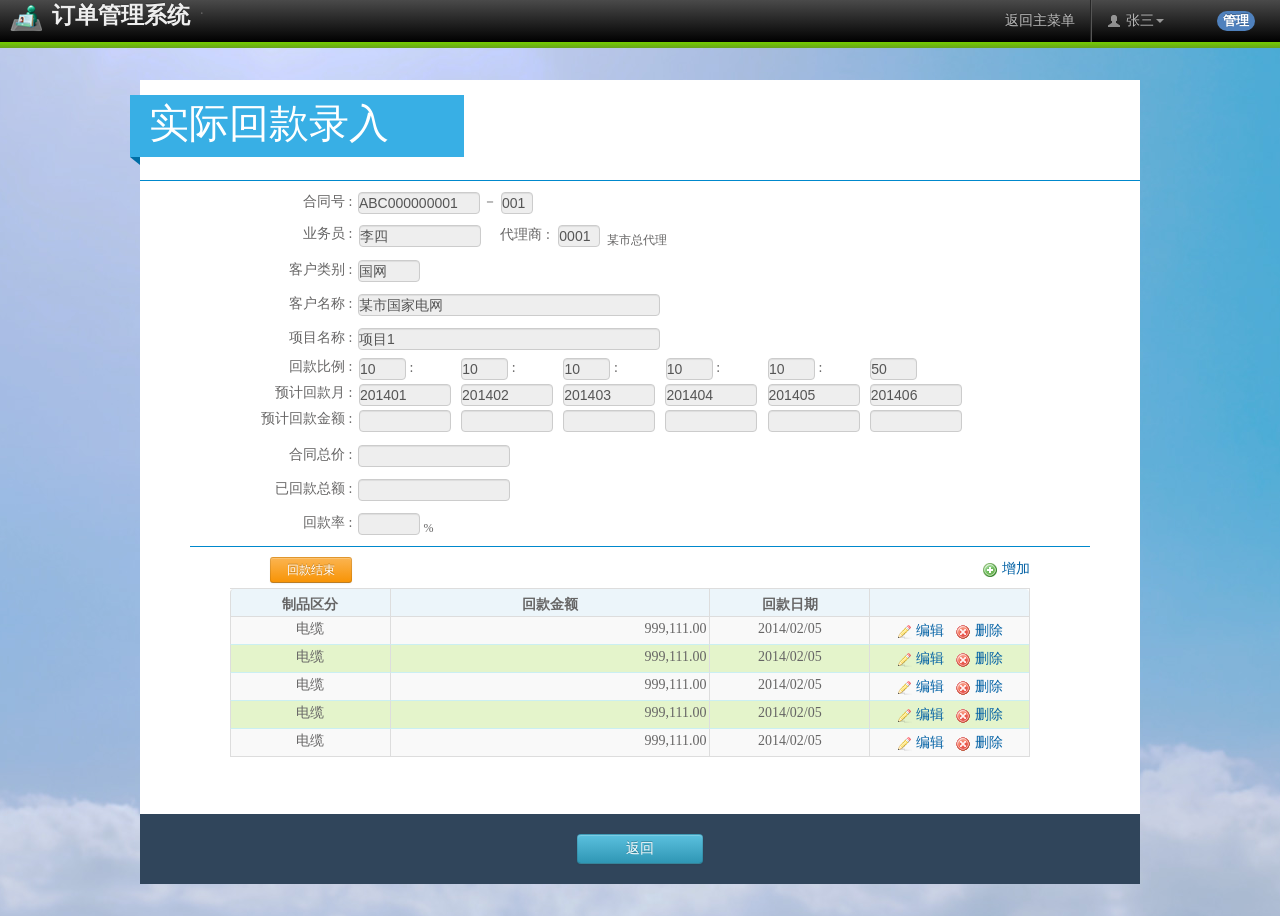
<file: OMS/WebRoot/pages/component/payment/paymentInsert.html>
<!DOCTYPE html>
<!--[if lt IE 7]><html class="ie6 ie"><![endif]-->
<!--[if IE 7]><html class="ie7 ie"><![endif]-->
<!--[if IE 8]><html class="ie8 ie"><![endif]-->
<!--[if gt IE 8]><!-->
<html lang="ja" class="">
<!--<![endif]-->
<head>
<meta charset="UTF-8">
<!--script frontend-->
<script type="text/javascript"
	src="../../../js/lib/jquery/jquery.min.js"></script>
<script type="text/javascript"
	src="../../../js/lib/jquery_plugin/bs/js/bootstrap.min.js"></script>
<script type="text/javascript"
	src="../../../js/lib/jquery_plugin/placeholder/jquery.placeholder.js"></script>
<script src="../../../js/common/datepicker.js"></script>
<script type="text/javascript"
	src="../../../js/lib/jquery_plugin/ui/jquery-ui.js"></script>
<script type="text/javascript" src="../../../js/common/popup.js"></script>
<script type="text/javascript"
	src="../../../js/lib/jquery_alert/jquery.alerts.js"></script>
<link id="icon" href="../../../images/s.ico" rel="icon">
<!--script 〓system-->

<!--styles common-->
<link href="../../../js/lib/jquery_plugin/bs/css/bootstrap.min.css"
	rel="stylesheet" type="text/css">
<link
	href="../../../js/lib/jquery_plugin/bs/css/bootstrap-responsive.css"
	rel="stylesheet" type="text/css">
<link href="../../../css/common/bootstrap_setup.css" rel="stylesheet"
	type="text/css">
<link href="../../../js/lib/jquery_plugin/ui/jquery-ui.css"
	rel="stylesheet" type="text/css">
<link href="../../../css/common/common.css" rel="stylesheet"
	type="text/css">
<link href="../../../css/common/popup.css" rel="stylesheet"
	type="text/css">
<link href="../../../css/common/datepicker.css" rel="stylesheet">
<link href="../../../js/lib/jquery_alert/jquery.alerts.css"
	rel="stylesheet" type="text/css">
<script type="text/javascript">
	var submitS = '确定';
	var cancelC = '取消';
	var key = 0;
	$(document).ready(function() {

		$("#test01").DatePicker();

		$("#test01").val('');
		$("#test02").val('');
		$(document).on('click', '#money td', function(e) {
			if (key == 0) {
				$('.row-select').removeClass('row-select');
			}
			$(this).parent().addClass('row-select');

		});
		$(window).keydown(function(e) {
			if (e.ctrlKey) {
				key = 1;
			}
		});
		$(window).keyup(function() {
			key = 0;
		});
	});

	function deleteContract(el) {
		jConfirm('确认删除吗？', '确认对话框', function(r) {
			if (r == true) {
				$(el).parent().parent().remove();
			}
		});
	}

	function add() {
		console.log(key);
		var array = [
				'<tr ondblclick="updateContract()">',
				'<td style="width:20%;text-align:center;">附件</td>',
				'<td class="right_align" style="width:40%;">999,111.00</td>',
				'<td style="width:20%;text-align:center;">2014/02/09</td>',
				'<td style="width:20%;text-align:center;" class="center_td"><a class="icon icon-edit" id="update_btn_row" onclick="updateContract()">编辑</a>&nbsp;&nbsp;<a class="icon icon-remove" onclick="deleteContract(this);">删除</a></td>',
				'</tr>' ];
		var tr = $(array.join());
		tr.appendTo($('#money tbody'));

	}
	function addContract() {
		var param = {
			width : 400,
			height : 250,
			title : "增加",
			modal : true,
			buttons : [ {
				text : '增加',
				click : function() {
					add();
					$(this).dialog('close');
				},
				'class' : 'btn btn-primary btn-middle'
			}, {
				text : '取消',
				click : function() {
					$(this).dialog('close');
				},
				'class' : 'btn btn-inverse btn-middle btn-aft-middle'
			} ]
		};
		clearInput();
		openPop('product_dialog', param);
	}
	function updateContract() {
		var param = {
			width : 400,
			height : 250,
			title : "编辑",
			modal : true,
			buttons : [ {
				text : '确定',
				click : function() {
					$(this).dialog('close');
				},
				'class' : 'btn btn-primary btn-middle'
			}, {
				text : '取消',
				click : function() {
					$(this).dialog('close');
				},
				'class' : 'btn btn-inverse btn-middle btn-aft-middle'
			} ]
		};
		editInput();
		openPop('product_dialog', param);
	}
	function clearInput() {
		$('#input02').val('');
		$("#test01").val('');
	}

	function editInput() {
		$('#input02').val('999,111.00');
		$("#test01").val('2013/01/01');
	}

	function paymentsOver() {
		jConfirm('回款结束后，回款日期回款金额不能再进行编辑，是否继续本次操作?', '确认对话框', function(r) {
			if (r == true) {
				$('#addProduct').removeAttr("onclick");
				$('#money tbody tr').removeAttr("ondblclick");
				$('.icon-remove').removeAttr("onclick");
				$('.icon-edit').removeAttr("onclick");
				$('#clear_input').remove();
				var html = "<font color='red'>该订单已经回款结束</font>";
				$('#addProductDiv').prepend(html);

				$('#addProduct').hide();
				$("#moneyTitle tr th:eq(3)").remove();
				$(".center_td").remove();
			}
		});
	}
</script>
</head>
<body>
	<!--▼▼▼header▼▼▼-->
	<header>
		<div class="navbar navbar-inverse">
			<div class="navbar-inner">
				<div class="container">
					<button data-target=".nav-collapse" data-toggle="collapse"
						class="btn btn-navbar" type="button">
						<span class="icon-bar"></span> <span class="icon-bar"></span> <span
							class="icon-bar"></span>
					</button>
					<!--logo-->
					<ul class="nav nav-pills logo">
						<li><a class="logo" href="../../menu/mainMenuG.html"
							style="padding: 0px;"> <img alt=""
								src="../../../images/logo.png"><span
								style="padding-left: 10px; padding-top: 10px; padding-bottom: 5px; color: #EEEEEE; font-size: 23px; font-weight: bold; vertical-align: middle;">订单管理系统</span>
						</a></li>
					</ul>
					<!--navi-->
					<div class="nav-collapse collapse">
						<ul class="nav pull-right user">
							<li class="dropdown"><a data-toggle="dropdown"
								class="dropdown-toggle" href="#"> <i
									class="icon-user icon-white unit"></i>张三<b class="caret"></b>
							</a>
								<ul class="dropdown-menu" style="z-index: 1000000;">
									<li><a href="../../common/resetPassword.html">修改密码</a></li>
									<li class="divider"></li>
									<li><a href="../../login.html">退出系统</a></li>
								</ul></li>
							<li class="" style="border-left-width: 0px;"><a class=""
								style="border-left-width: 0px;" data-toggle="dropdown" href="#">
									<span class="label label-info"
									style="background: #4f81bd; padding: 3px 4px; width: 30px; height: 14px; text-align: center; border-radius: 10px; font-size: 13px;">管理</span>
							</a></li>
						</ul>
						<ul class="nav pull-right navi">
							<li class=""><a href="../../menu/mainMenuG.html">返回主菜单</a></li>
						</ul>
					</div>
				</div>
			</div>
		</div>
	</header>
	<!--▼▼▼search▼▼▼-->
	<div class="container-fluid search disabled">
		<div class="row-fluid"></div>
	</div>
	<!--▼▼▼contents(field type)▼▼▼-->
	<div class="main">
		<div class="banner">
			<span>实际回款录入</span>
		</div>
		<div class="content">
			<div class="edit-content"
				style="border-top: 1px solid #0088CC; padding-top: 10px;">
				<div style="width: 80%; margin: 0 auto;">
					<table class="edit-table" style="width: 800px;">
						<tr>
							<td class="right_align">合同号&nbsp;:&nbsp;</td>
							<td>
								<div style="margin-bottom: 8px;">
									<input class="input-xlarge" disabled type="text"
										style="margin-bottom: 0px; width: 120px; ime-mode: disabled"
										value="ABC000000001">
									－
									<input class="input-xlarge" type="text" disabled
										style="margin-bottom: 0px; width: 30px;; ime-mode: disabled"
										value="001">
								</div>
							</td>
							<td colspan="2"></td>
						</tr>
						<tr>
							<td class="right_align">业务员&nbsp;:&nbsp;</td>
							<td colspan="3">
								<table>
									<tr>
										<td><input type="text" disabled
											style="margin-bottom: 5px; width: 120px;" id="user_name"
											value="李四"></input></td>
										<td>&nbsp;&nbsp;&nbsp;&nbsp; <span>代理商&nbsp;:&nbsp;</span>
										</td>
										<td>
											<div style="display: inline; margin-left: 3px; width: 100px;">
												<input type="text" disabled style="width: 40px;"
													id="agency_id" value="0001"></input> <label
													style="display: inline; margin-left: 3px;" id="agency_name">某市总代理</label>
											</div>
										</td>
									</tr>
								</table>
						</tr>
						<tr>
							<td class="right_align">客户类别&nbsp;:&nbsp;</td>
							<td colspan="3"><input value="国网" type="text" disabled
								style="width: 60px;"></input></td>
						</tr>
						<tr>
							<td class="right_align">客户名称&nbsp;:&nbsp;</td>
							<td colspan="3">
								<div style="display: inline;">
									<input type="text" disabled style="width: 300px;"
										id="customer_name" value="某市国家电网"></input>
								</div>
							</td>
						</tr>
						<tr>
							<td class="right_align">项目名称&nbsp;:&nbsp;</td>
							<td colspan="3"><input id="input01" disabled class=""
								type="text" style="margin-bottom: 5px; width: 300px;"
								value="项目1"></td>
						</tr>
						<tr>
							<td class="right_align">回款比例&nbsp;:&nbsp;</td>
							<td colspan="3">
								<table style="width: 90%">
									<tr>
										<td><input id="input01" class="" value="10" type="text"
											style="margin-bottom: 0; width: 45px;" disabled> :</td>
										<td><input id="input01" class="" value="10" type="text"
											style="margin-bottom: 0; width: 45px;" disabled> :</td>
										<td><input id="input01" class="" value="10" type="text"
											style="margin-bottom: 0; width: 45px;" disabled> :</td>
										<td><input id="input01" class="" value="10" type="text"
											style="margin-bottom: 0; width: 45px;" disabled> :</td>
										<td><input id="input01" class="" value="10" type="text"
											style="margin-bottom: 0; width: 45px;" disabled> :</td>
										<td><input id="input01" class="" value="50" type="text"
											style="margin-bottom: 0; width: 45px;" disabled>
											&nbsp;</td>
									</tr>
								</table>
							</td>
						</tr>
						<tr>
							<td class="right_align">预计回款月&nbsp;:&nbsp;</td>
							<td colspan="3">
								<table style="width: 90%">
									<tr>
										<td><input id="input01" class="" value="201401"
											type="text" style="margin-bottom: 0; width: 90px;" disabled>
										</td>
										<td><input id="input01" class="" value="201402"
											type="text" style="margin-bottom: 0; width: 90px;" disabled>
										</td>
										<td><input id="input01" class="" value="201403"
											type="text" style="margin-bottom: 0; width: 90px;" disabled>
										</td>
										<td><input id="input01" class="" value="201404"
											type="text" style="margin-bottom: 0; width: 90px;" disabled>
										</td>
										<td><input id="input01" class="" value="201405"
											type="text" style="margin-bottom: 0; width: 90px;" disabled>
										</td>
										<td><input id="input01" class="" value="201406"
											type="text" style="margin-bottom: 0; width: 90px;" disabled>
										</td>
									</tr>
								</table>
							</td>
						</tr>
						<tr>
							<td class="right_align">预计回款金额&nbsp;:&nbsp;</td>
							<td colspan="3">
								<table style="width: 90%">
									<tr>
										<td><input id="input01" class="" type="text"
											style="width: 90px;" disabled></td>
										<td><input id="input01" class="" type="text"
											style="width: 90px;" disabled></td>
										<td><input id="input01" class="" type="text"
											style="width: 90px;" disabled></td>
										<td><input id="input01" class="" type="text"
											style="width: 90px;" disabled></td>
										<td><input id="input01" class="" type="text"
											style="width: 90px;" disabled></td>
										<td><input id="input01" class="" type="text"
											style="width: 90px;" disabled></td>
									</tr>
								</table>
							</td>
						</tr>
						<tr>
							<td class="right_align">合同总价&nbsp;:&nbsp;</td>
							<td><input id="" class="" type="text" style="width: 150px;"
								disabled></td>
						</tr>
						<tr>
							<td class="right_align">已回款总额&nbsp;:&nbsp;</td>
							<td><input id="" class="" type="text" style="width: 150px;"
								disabled></td>
						</tr>
						<tr>
							<td class="right_align">回款率&nbsp;:&nbsp;</td>
							<td><input type="text"
								style="margin-bottom: 10px; width: 60px; text-align: right; ime-mode: disabled"
								disabled>&nbsp;<label style="display: inline;"">%</label></td>
						</tr>
					</table>
				</div>
			</div>

			<div
				style="width: 900px; padding-top: 10px; margin: 0 auto; border-top: 1px solid #0088CC;">
				<div style="width: 820px; margin: 0 auto;">
					<div id="addProductDiv">
						<!-- <div style="float:left;margin-left:50px">回款结束<input id="over" type="checkbox" style="margin-left:10px"></div> -->
						<a id="clear_input" class="btn btn-warning btn-small"
							style="margin-left: 40px; margin-bottom: 5px"
							title="回款结束后，回款日期回款金额不能再进行编辑" onclick="paymentsOver()">回款结束</a>
						<div style="float: right;">
							<a id="addProduct" class="icon icon-add" title=""
								style="margin-right: 20px" onclick="addContract()">增加</a>
						</div>
						<div style="clear: both;"></div>
					</div>
					<table class="table table-striped table-bordered  table-title"
						style="margin-bottom: 0px; width: 800px;" id="moneyTitle">
						<thead>
							<tr>
								<th style="width: 20%; text-align: center;">制品区分</th>
								<th style="width: 40%;">回款金额</th>
								<th style="width: 20%; height: 21px;">回款日期</th>
								<th style="width: 20%; text-align: center;">
							</tr>
						</thead>
					</table>
					<div
						style="width: 820px; height: 165px; overflow-y: auto; margin: 0 auto;">
						<table id="money"
							class="table table-striped table-bordered table-body"
							style="background-color: #E4F4CB; width: 800px;">
							<tbody>
								<tr ondblclick="updateContract()">
									<td style="width: 20%; text-align: center;">电缆</td>
									<td class="right_align" style="width: 40%;">999,111.00</td>
									<td style="width: 20%; text-align: center;">2014/02/05</td>
									<td style="width: 20%; text-align: center;" class="center_td">
										<a class="icon icon-edit" id="update_btn_row"
										onclick="updateContract()">编辑</a>&nbsp;&nbsp; <a
										class="icon icon-remove" onclick="deleteContract(this)">删除</a>
									</td>
								</tr>
								<tr ondblclick="updateContract()">
									<td style="width: 20%; text-align: center;">电缆</td>
									<td class="right_align" style="width: 40%;">999,111.00</td>
									<td style="width: 20%; text-align: center;">2014/02/05</td>
									<td style="width: 20%; text-align: center;" class="center_td">
										<a class="icon icon-edit" id="update_btn_row"
										onclick="updateContract()">编辑</a>&nbsp;&nbsp; <a
										class="icon icon-remove" onclick="deleteContract(this)">删除</a>
									</td>
								</tr>
								<tr ondblclick="updateContract()">
									<td style="width: 20%; text-align: center;">电缆</td>
									<td class="right_align" style="width: 40%;">999,111.00</td>
									<td style="width: 20%; text-align: center;">2014/02/05</td>
									<td style="width: 20%; text-align: center;" class="center_td">
										<a class="icon icon-edit" id="update_btn_row"
										onclick="updateContract()">编辑</a>&nbsp;&nbsp; <a
										class="icon icon-remove" onclick="deleteContract(this);">删除</a>
									</td>
								</tr>
								<tr ondblclick="updateContract()">
									<td style="width: 20%; text-align: center;">电缆</td>
									<td class="right_align" style="width: 40%;">999,111.00</td>
									<td style="width: 20%; text-align: center;">2014/02/05</td>
									<td style="width: 20%; text-align: center;" class="center_td">
										<a class="icon icon-edit" id="update_btn_row"
										onclick="updateContract()">编辑</a>&nbsp;&nbsp; <a
										class="icon icon-remove" onclick="deleteContract(this);">删除</a>
									</td>
								</tr>
								<tr ondblclick="updateContract()">
									<td style="width: 20%; text-align: center;">电缆</td>
									<td class="right_align" style="width: 40%;">999,111.00</td>
									<td style="width: 20%; text-align: center;">2014/02/05</td>
									<td style="width: 20%; text-align: center;" class="center_td">
										<a class="icon icon-edit" id="update_btn_row"
										onclick="updateContract()">编辑</a>&nbsp;&nbsp; <a
										class="icon icon-remove" onclick="deleteContract(this);">删除</a>
									</td>
								</tr>
							</tbody>
						</table>
					</div>
				</div>
			</div>
		</div>
		<div class="bottom_block">
			<a class="btn btn-info btn-middle" style="" href="paymentSearch.html">返回</a>
		</div>
	</div>
	<div id="product_dialog" style="display: none;">
		<div style="margin-top: 10px;">
			<table class="table-edit table-striped table-bordered">
				<tr>
					<td class="right_align">制品区分&nbsp;:&nbsp;</td>
					<td><label class="radio inline"> <input id="payment01"
							name="payment_dif" class="right_align" type="radio"
							checked="checked"> 电缆
					</label>&nbsp;&nbsp; <label class="radio inline"> <input
							id="payment02" name="payment_dif" class="right_align"
							type="radio"> 附件
					</label></td>
				</tr>
				<tr>
					<td class="right_align">回款日期&nbsp;:&nbsp;</td>
					<td><input id="test01" class="must" type="text"
						style="width: 80px; margin-bottom: 3px;"></td>
				</tr>
				<tr>
					<td class="right_align">回款金额&nbsp;:&nbsp;</td>
					<td><input id="input02" class="right_align must" type="text"
						style="width: 180px;"></td>
				</tr>
			</table>
		</div>
	</div>
</body>
</html>
</file>
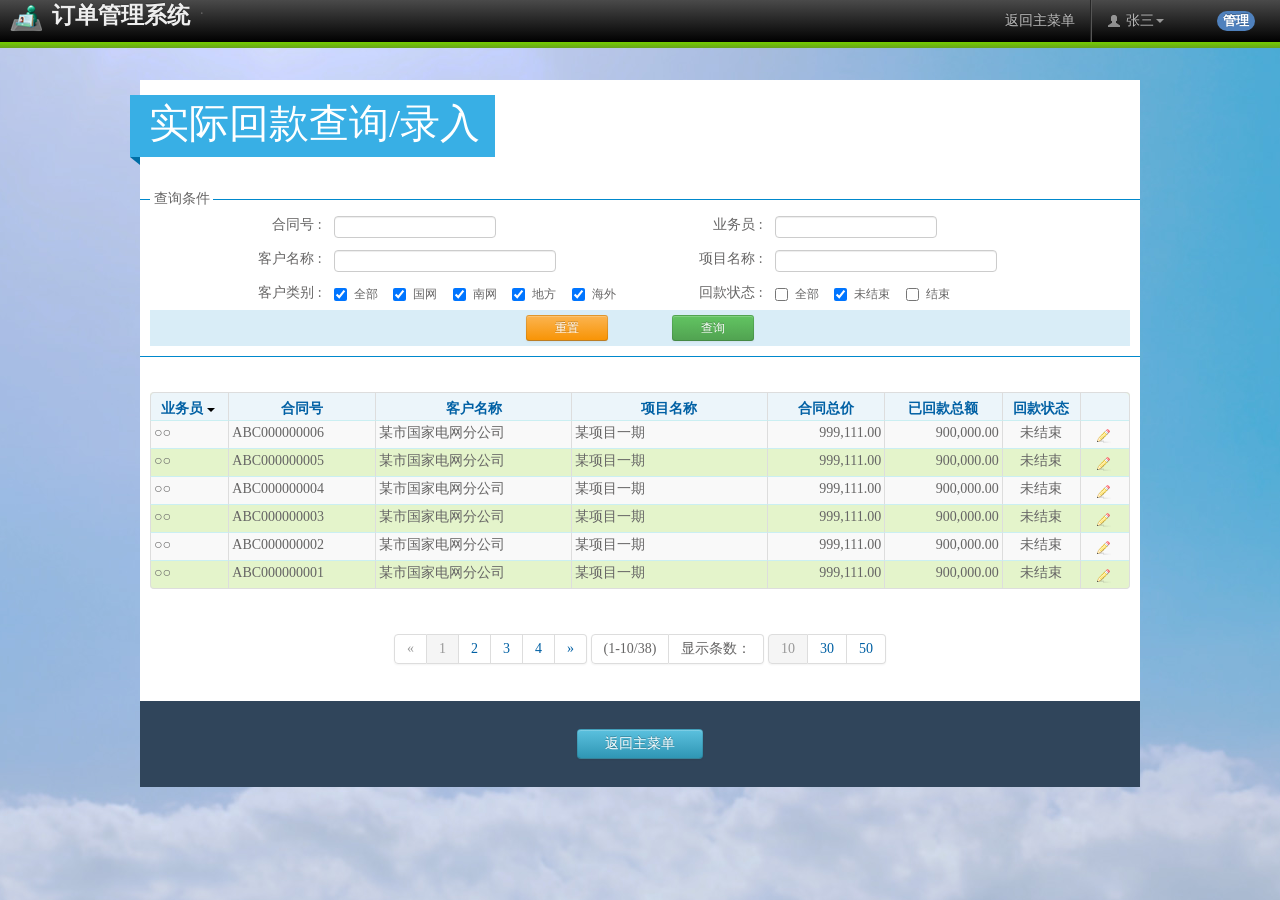
<file: OMS/WebRoot/pages/component/payment/paymentSearch.html>
<!DOCTYPE html>
<!--[if lt IE 7]><html class="ie6 ie"><![endif]-->
<!--[if IE 7]><html class="ie7 ie"><![endif]-->
<!--[if IE 8]><html class="ie8 ie"><![endif]-->
<!--[if gt IE 8]><!-->
<html lang="ja" class="">
<!--<![endif]-->
<head>
<meta charset="UTF-8">
<!--script frontend-->
<script type="text/javascript"
	src="../../../js/lib/jquery/jquery.min.js"></script>
<script type="text/javascript"
	src="../../../js/lib/jquery_plugin/bs/js/bootstrap.min.js"></script>
<script type="text/javascript"
	src="../../../js/lib/jquery_plugin/placeholder/jquery.placeholder.js"></script>
<script type="text/javascript"
	src="../../../js/lib/jquery_plugin/ui/jquery-ui.js"></script>
<script type="text/javascript" src="../../../js/common/popup.js"></script>
<link id="icon" href="../../../images/s.ico" rel="icon">
<!--script 〓system-->

<!--styles common-->
<link href="../../../js/lib/jquery_plugin/bs/css/bootstrap.min.css"
	rel="stylesheet" type="text/css">
<link
	href="../../../js/lib/jquery_plugin/bs/css/bootstrap-responsive.css"
	rel="stylesheet" type="text/css">
<link href="../../../js/lib/jquery_plugin/ui/jquery-ui.css"
	rel="stylesheet" type="text/css">
<link href="../../../css/common/bootstrap_setup.css" rel="stylesheet"
	type="text/css">
<link href="../../../css/common/common.css" rel="stylesheet"
	type="text/css">
<link href="../../../css/common/popup.css" rel="stylesheet"
	type="text/css">

<script type="text/javascript">
	var flag = true;
	$(function() {
		$(document).on('click', '.sort', function(e) {
			if ($(this).find('span')[0] == null) {
				flag = false;
			}
			$('.caret').remove();
			var sor = $('<span class="' + (flag ? 'caret up' : 'caret') + '"></span>')
			$(this).append(sor);
			flag = !flag;
		});

		$('#clear_input').bind('click', function(e) {
			$('#search_table').find('input').val('');
			$('#person').val('1');
		});
		$('#search_result td').on('dblclick', function(e) {
			window.location = "paymentInsert.html";
		});
		$('#search_result td').on('click', function(e) {
			$('.row-select').removeClass('row-select');
			$(this).parent().addClass('row-select');
		});

		/**
		 * 客户类别“全选”选中时，其余项设定选中
		 *
		 * @private
		 */
		$(document).on("click", "#type_all", function() {
			var check = this.checked;
			$("input[name = 'item_type_list']").each(function() {
				this.checked = check;
				if (check){
					$(this).parent().parent().addClass('table-row-selected')
				}else{
					$(this).parent().parent().removeClass('table-row-selected');
				}
			});
		});

		/**
		 * 客户类别“全选”外其余项选中全部选中时，设定“全选”为选中状态
		 *
		 * @private
		 */
		$(document).on("click", "input[name = 'item_type_list']", function() {
			if (this.checked){
				$(this).parent().parent().addClass('table-row-selected');
			}else{
				$(this).parent().parent().removeClass('table-row-selected');
			}
			var $subBox = $("input[name = 'item_type_list']");
			var length = $("input[name = 'item_type_list']:checked").length;
			$("#type_all")[0].checked = ($subBox.length == length) ? true : false;
		});


		/**
		 * 回款状态“全选”选中时，其余项设定选中
		 *
		 * @private
		 */
		$(document).on("click", "#back_section_end_all", function() {
			var check = this.checked;
			$("input[name = 'back_section_end']").each(function() {
				this.checked = check;
				if (check){
					$(this).parent().parent().addClass('table-row-selected')
				}else{
					$(this).parent().parent().removeClass('table-row-selected');
				}
			});
		});

		/**
		 * 回款状态“全选”外其余项选中全部选中时，设定“全选”为选中状态
		 *
		 * @private
		 */
		$(document).on("click", "input[name = 'back_section_end']", function() {
			if (this.checked){
				$(this).parent().parent().addClass('table-row-selected');
			}else{
				$(this).parent().parent().removeClass('table-row-selected');
			}
			var $subBox = $("input[name = 'back_section_end']");
			var length = $("input[name = 'back_section_end']:checked").length;
			$("#back_section_end_all")[0].checked = ($subBox.length == length) ? true : false;
		});
	});

</script>

</head>
<body>
	<!--▼▼▼header▼▼▼-->
	<header>
		<div class="navbar navbar-inverse">
			<div class="navbar-inner">
				<div class="container">
					<button data-target=".nav-collapse" data-toggle="collapse"
						class="btn btn-navbar" type="button">
						<span class="icon-bar"></span> <span class="icon-bar"></span> <span
							class="icon-bar"></span>
					</button>
					<!--logo-->
					<ul class="nav nav-pills logo">
						<li><a class="logo" href="../../menu/mainMenuG.html"
							style="padding: 0px;"> <img alt=""
								src="../../../images/logo.png"><span
								style="padding-left: 10px; padding-top: 10px; padding-bottom: 5px; color: #EEEEEE; font-size: 23px; font-weight: bold; vertical-align: middle;">订单管理系统</span>
						</a></li>
					</ul>
					<!--navi-->
					<div class="nav-collapse collapse">
						<ul class="nav pull-right user">
							<li class="dropdown"><a data-toggle="dropdown"
								class="dropdown-toggle" href="#"> <i
									class="icon-user icon-white unit"></i>张三<b class="caret"></b>
							</a>
								<ul class="dropdown-menu" style="z-index: 1000000;">
									<li><a href="../../common/resetPassword.html">修改密码</a></li>
									<li class="divider"></li>
									<li><a href="../../login.html">退出系统</a></li>
								</ul></li>
							<li class="" style="border-left-width: 0px;"><a class=""
								style="border-left-width: 0px;" data-toggle="dropdown" href="#">
									<span class="label label-info"
									style="background: #4f81bd; padding: 3px 4px; width: 30px; height: 14px; text-align: center; border-radius: 10px; font-size: 13px;">管理</span>
							</a></li>
						</ul>
						<ul class="nav pull-right navi">
							<li class=""><a href="../../menu/mainMenuG.html">返回主菜单</a></li>
						</ul>
					</div>
				</div>
			</div>
		</div>
	</header>
	<!--▼▼▼search▼▼▼-->
	<div class="container-fluid search disabled">
		<div class="row-fluid"></div>
	</div>
	<!--▼▼▼contents(field type)▼▼▼-->
	<div class="main">
		<div class="banner">
			<span>实际回款查询/录入</span>
		</div>
		<div class="content">
			<!-- search-table -->
			<div class="search-table" id="search_table">
				<span
					style="background-color: #FFFFFF; font-size: 14px; left: 10px; position: relative; top: 9px;">&nbsp;查询条件&nbsp;</span>
				<div
					style="padding: 10px; border-width: 1px 0; border-style: solid; border-color: #0088CC;">
					<table class="table-edit" style="width: 90%; margin: 0 auto;">
						<tr>
							<td style="width: 100px" class="right_align">
								合同号&nbsp;:
							</td>
							<td style="width: 260px">
								<input class="input-xlarge" type="text"
									style="width: 160px; text-align: left; ime-mode: disabled"
									value="">
							</td>
							<td style="width: 100px" class="right_align">
								业务员&nbsp;:
							</td>
							<td style="width: 260px">
								<input class="input-xlarge" type="text"
									style="width: 160px; text-align: left;"
									value="">
							</td>
						</tr>
						<tr>
							<td class="right_align">
								客户名称&nbsp;:
							</td>
							<td>
								<input class="input-xlarge" type="text"
									style="width: 220px; text-align: left;"
									value="">
							</td>
							<td class="right_align">
								项目名称&nbsp;:
							</td>
							<td style="width: 260px">
								<input class="input-xlarge" type="text"
									style="width: 220px; text-align: left;"
									value="">
							</td>
						</tr>
						<tr>
							<td class="right_align">
								客户类别&nbsp;:
							</td>
							<td>
								<label class="checkbox inline">
									<input id="type_all" type="checkbox" id="type_all" name="type_all" value="ALL" checked>
									<span class="input-label">全部</span>
								</label>
								<label class="checkbox inline">
									<input id="type_1" type="checkbox" id="type_1" name="item_type_list" value="type_1" checked>
									<span class="input-label">国网</span>
								</label>
								<label class="checkbox inline">
									<input id="type_2" type="checkbox" id="type_2" name="item_type_list" value="type_2" checked>
									<span class="input-label">南网</span>
								</label>
								<label class="checkbox inline">
									<input id="type_3" type="checkbox" id="type_3" name="item_type_list" value="type_3" checked>
									<span class="input-label">地方</span>
								</label>
								<label class="checkbox inline">
									<input id="type_4" type="checkbox" id="type_4" name="item_type_list" value="type_4" checked>
									<span class="input-label">海外</span>
								</label>
							</td>
							<td class="right_align">
								回款状态&nbsp;:
							</td>
							<td>
								<label class="checkbox inline">
									<input id="back_section_end_all" type="checkbox" id="back_section_end_all" name="back_section_end_all" value="ALL">
									<span class="input-label">全部</span>
								</label>
								<label class="checkbox inline">
									<input id="back_section_end_F" type="checkbox" id="back_section_end_F" name="back_section_end" value="F" checked>
									<span class="input-label">未结束</span>
								</label>
								<label class="checkbox inline">
									<input id="back_section_end_T" type="checkbox" id="back_section_end_T" name="back_section_end" value="T">
									<span class="input-label">结束</span>
								</label>
							</td>

						</tr>
					</table>
					<div class="search-foot-btn">
						<a class="btn btn-warning btn-small" id="clear_input">重置</a>
						<a class="btn btn-success btn-small-aft" id="search">查询</a>
					</div>
				</div>
			</div>
			<!-- search-table -->
			<!-- search-result -->
			<div class="search-result">
				<div id="search_result" style="padding: 10px;">
					<table class="table table-striped table-bordered"
						style="background-color: #E4F4CB;">
						<thead>
							<tr>
								<th style="width: 8%; height: 21px;">
									<a class="sort">业务员</a>
									<span class="caret"></span>
								</th>
								<th style="width: 15%"><a class="sort">合同号</a></th>
								<th style="width: 20%"><a class="sort">客户名称</a></th>
								<th style="width: 20%"><a class="sort">项目名称</a></th>
								<th style="width: 12%"><a class="sort">合同总价</a></th>
								<th style="width: 12%"><a class="sort">已回款总额</a></th>
								<th style="width: 8%"><a class="sort">回款状态</a></th>
								<th style="width: 5%"></th>
							</tr>
						</thead>
						<tbody id="search_tbody">

							<tr>
								<td>○○</td>
								<td>ABC000000006</td>
								<td>某市国家电网分公司</td>
								<td>某项目一期</td>
								<td class="right_align">999,111.00</td>
								<td class="right_align">900,000.00</td>
								<td class="center_td">
									未结束
								</td>
								<td class="center_td">
									<a class="icon icon-edit" title="录入回款信息"  onclick="window.location='paymentInsert.html'"></a>
								</td>
							</tr>
							<tr>
								<td>○○</td>
								<td>ABC000000005</td>
								<td>某市国家电网分公司</td>
								<td>某项目一期</td>
								<td class="right_align">999,111.00</td>
								<td class="right_align">900,000.00</td>
								<td class="center_td">
									未结束
								</td>
								<td class="center_td">
									<a class="icon icon-edit" title="录入回款信息"  onclick="window.location='paymentInsert.html'"></a>
								</td>
							</tr>
							<tr>
								<td>○○</td>
								<td>ABC000000004</td>
								<td>某市国家电网分公司</td>
								<td>某项目一期</td>
								<td class="right_align">999,111.00</td>
								<td class="right_align">900,000.00</td>
								<td class="center_td">
									未结束
								</td>
								<td class="center_td">
									<a class="icon icon-edit" title="录入回款信息"  onclick="window.location='paymentInsert.html'"></a>
								</td>
							</tr>
							<tr>
								<td>○○</td>
								<td>ABC000000003</td>
								<td>某市国家电网分公司</td>
								<td>某项目一期</td>
								<td class="right_align">999,111.00</td>
								<td class="right_align">900,000.00</td>
								<td class="center_td">
									未结束
								</td>
								<td class="center_td">
									<a class="icon icon-edit" title="录入回款信息"  onclick="window.location='paymentInsert.html'"></a>
								</td>
							</tr>
							<tr>
								<td>○○</td>
								<td>ABC000000002</td>
								<td>某市国家电网分公司</td>
								<td>某项目一期</td>
								<td class="right_align">999,111.00</td>
								<td class="right_align">900,000.00</td>
								<td class="center_td">
									未结束
								</td>
								<td class="center_td">
									<a class="icon icon-edit" title="录入回款信息"  onclick="window.location='paymentInsert.html'"></a>
								</td>
							</tr>
							<tr>
								<td>○○</td>
								<td>ABC000000001</td>
								<td>某市国家电网分公司</td>
								<td>某项目一期</td>
								<td class="right_align">999,111.00</td>
								<td class="right_align">900,000.00</td>
								<td class="center_td">
									未结束
								</td>
								<td class="center_td">
									<a class="icon icon-edit" title="录入回款信息"  onclick="window.location='paymentInsert.html'"></a>
								</td>
							</tr>
						</tbody>
					</table>
				</div>
				<div id="pagination" style="align: center;">
					<div id='project_pagination' class="pagination pagination-centered">
						<div class="pagination">
							<ul>
								<li class="disabled"><a href="#">«</a></li>
								<li class="active"><a href="#">1</a></li>
								<li><a href="#">2</a></li>
								<li><a href="#">3</a></li>
								<li><a href="#">4</a></li>
								<li><a href="#">»</a></li>
							</ul>
							<ul>
								<li><span>(1-10/38)</span></li>
								<li><span>显示条数：</span></li>
							</ul>
							<ul>
								<li class="active"><a href="#">10</a></li>
								<li class=""><a href="#">30</a></li>
								<li class=""><a href="#">50</a></li>
							</ul>
						</div>
					</div>
				</div>
			</div>
		</div>
		<div class="bottom_block">
			<div style="padding: 8px; text-align: center;">
				<a class="btn btn-info btn-middle" style=""
					href="../../menu/mainMenuG.html">返回主菜单</a>
			</div>
		</div>
	</div>



</body>
</html>
</file>
<file: OMS/WebRoot/css/common/common.css>
@charset "utf-8";

body {
		background: url("../../images/bg_body.jpg") no-repeat scroll center 0 #D6BBA0;
		color: #666565;
		font: 14px/19px Microsoft Yahei, "MS UI Gothic";
		min-width: 960px;
		position: relative;
}
/******layout***********************/
.main {
		background: none repeat scroll 0 0 #FFFFFF;
		margin: 32px auto;
		width: 1000px;
}

.content {
		padding-bottom: 32px;
		min-height:300px;
}

.banner {
		color: #FFFFFF;
		text-transform: uppercase;
		padding-top: 15px;
		padding-bottom: 15px;
}

.banner span {
		background: none repeat scroll 0 0 #38AFE5;
		display: inline-block;
		font-size: 40px;
		min-width: 300px;
		line-height: 52px;
		padding: 3px 15px 7px 19px;
		margin-left:-10px;
}

.banner:after {
	border-color: #006ea5 #006ea5 rgba(0, 0, 0, 0) rgba(0, 0, 0, 0);
	border-style: solid;
	border-width: 4px 5px;
	content: "";
	display: block;
	width: 0;
	margin-left:-10px;
}

.bottom_block {
		background-color: #30455B;
		padding: 20px;
		text-align: center;
}

.search-foot-btn {
	padding:5px;
	text-align:center;
	background-color: #D9EDF7;
	border-color: #BCE8F1;
	color: #3A87AD;
}

.search-result {
	margin-top:25px;
	min-height: 200px;
}

.div_list {
	border: 1px solid #ABD6E0;
	width:912px;
	padding:25px 0;
	height:200px;
	border-width:0 1px 1px;
	margin:0 0 5px;
	text-align:center;
}

.nav-collapse:after {
	height:0;
	content:".";
	clear:both;
	display:inline;
}
/******End layout***********************/

.right_align {
	text-align:right !important;
}
.middle_td {
	vertical-align:middle !important;
}

.icon-add {
		background-image: url("../../images/add.png");
}


input.must,
select.must,
textarea.must{background:#FFF1F1;}

.icon-search_mini {
	background-image: url("../../images/search.gif");
	background-position: 0 0;
	display: inline-block;
	height: 16px;
	margin-right: 0.2em;
	vertical-align: text-top;
	width: 16px;
}

.search-btn-easy {
	margin-top: -10px;
	padding: 2px;
	margin-right: 10px;
}

hr {
		border-color: #38AFE5;
}

a {
	cursor:pointer;
}
a:hover{
	text-decoration:none;
}
.center_td {
	text-align:center !important;
}
.icon-effective {
	background-image:url("../../images/effective.png");
}
.icon-invalid {
	background-image:url("../../images/invalid.gif");
}
/**===============================
*********          tab            *****
=======================================*/
.nav-tabs > .active > a, .nav-tabs > .active > a:hover, .nav-tabs > .active > a:focus {
	background-color:#FFFFFF;
	border-color:#ABD6E0  #ABD6E0 rgba(0, 0, 0, 0);
}
.nav-tabs {
	border-bottom:1px solid #ABD6E0;
}
/**===============================
*********          button            *****
=======================================*/
.btn-small {
	width: 60px;
	border-radius: 3px;
	font-size: 11.9px;
	padding: 2px 10px;
}

.btn-small-aft {
	width: 60px;
	margin-left:60px;
	border-radius: 3px;
	font-size: 11.9px;
	padding: 2px 10px;
}
.btn-middle {
	width:100px;
}
.btn-middle-aft {
	width: 100px;
	margin-left:60px;
}

.btn-large-aft {
	min-width: 120px;
	margin-left:30px;
}

/***************************************
*********          分页       icon        **************
****************************************/
.sort > .caret {
		border-left: 4px solid rgba(0, 0, 0, 0);
		border-right: 4px solid rgba(0, 0, 0, 0);
		border-top: 4px solid #FF0000;
		opacity: 0.3;
		content: "";
		display: inline-block;
		height: 0;
		vertical-align: top;
		width: 0;
}
.sort > .caret.up {
		border-bottom: 4px solid #FF0000;
		border-top: 0 none;
		content: "";
}

.icon {
	background-position: 0 50%;
	background-repeat: no-repeat;
	padding-bottom: 3px;
	padding-left: 20px;
	padding-top: 2px;
	width: auto;
}

.icon-remove {
	background-image: url("../../images/remove.gif");
}
.icon-edit {
	background-image: url("../../images/edit.png");
}

.icon-record {
		background-image: url("../../images/record.gif") !important;
}

.icon-search {
	background-image:url("../../images/icon-search.png");
}
.icon-clear {
	background-image:url("../../images/icon-clear.png");
}

/********************
	bootstrap 流布局
*********************************/
.container-fluid.search.disabled {padding:3px;}
.container-fluid.search.disabled section{display:none;}

.container-fluid.search {
	background-color: #69a41b;
	background-image: -moz-linear-gradient(top, #74cd00, #69a41b);
	background-image: -webkit-gradient(linear, 0 0, 0 100%, from(#74cd00), to(#69a41b));
	background-image: -webkit-linear-gradient(top, #74cd00, #69a41b);
	background-image: -o-linear-gradient(top, #74cd00, #69a41b);
	background-image: linear-gradient(to bottom, #74cd00, #69a41b);
	background-repeat: repeat-x;
	border-color: #252525;
	filter: progid:DXImageTransform.Microsoft.gradient(startColorstr='#ff74cd00', endColorstr='#ff69a41b', GradientType=0);
	padding:10px 20px;
}

.container-fluid.search label{color:#fff;}
.container-fluid.search .input-append{
	margin-bottom:0;
	display:inline;
}


/***********************header**********************/
header .navbar-inverse .navbar-inner {border-radius:0;}

/*logo*/
.navbar .logo > li > a{padding:0;margin:0;}
/*navi*/
.navbar .navi > li > a,
.navbar .user > li > a{padding:11px 15px;}

.navbar .user > li{border-left:1px solid #262626;}
.navbar .user > li > a{border-left:1px solid #555;}
.navbar .user > li > a.dropdown-toggle{min-width:80px;}

.navbar .user > li em{
	color: #E04444;
	padding-right: 7px;
}
.navbar .user > li [class^="icon-"],
.navbar .user > li [class*=" icon-"]{
	margin-right:5px;
}
/***********************End header**********************/

/******** table *****************/
.table-body {
	border-top-width:0px;
}

.table-edit {
	width: 100%;
	margin-bottom: 18px;
}

.table-edit th,
.table-edit td {
	padding: 6px;
	line-height: 18px;
	text-align: left;
	vertical-align: top;
}

.table-edit th {
	font-weight: bold;
}

.table-edit thead th {
	vertical-align: bottom;
}

.table-edit td input {
	margin-bottom: 0;
}

.table-edit caption + thead tr:first-child th,
.table-edit caption + thead tr:first-child td,
.table-edit colgroup + thead tr:first-child th,
.table-edit colgroup + thead tr:first-child td,
.table-edit thead:first-child tr:first-child th,
.table-edit thead:first-child tr:first-child td {
	border-top: 0;
}

.table-edit tbody + tbody {
	border-top: 2px solid #dddddd;
}

.table-title thead:last-child tr:last-child > th:first-child, .table-title tbody:last-child tr:last-child > td:first-child, .table-title tbody:last-child tr:last-child > th:first-child {
	border-bottom-left-radius: 0px;
}
.table-title thead:last-child tr:last-child > th:last-child, .table-title tbody:last-child tr:last-child > td:last-child, .table-title tbody:last-child tr:last-child > th:last-child {
	border-bottom-right-radius: 0px;
}
.table-title,.table-body {
	border-radius:0;
}
.table-body thead:last-child tr:last-child > th:first-child, .table-body tbody:last-child tr:last-child > td:first-child, .table-body tbody:last-child tr:last-child > th:first-child {
	border-bottom-left-radius: 0px !important;
}
.table-body thead:last-child tr:last-child > th:last-child, .table-body tbody:last-child tr:last-child > td:last-child, .table-body tbody:last-child tr:last-child > th:last-child {
	border-bottom-right-radius: 0px !important;
}
.table-body thead:first-child tr:first-child > th:first-child, .table-body tbody:first-child tr:first-child > td:first-child, .table-body tbody:first-child tr:first-child > th:first-child {
	border-top-left-radius: 0px;
}
.table-body thead:first-child tr:first-child > th:last-child, .table-body tbody:first-child tr:first-child > td:last-child, .table-body tbody:first-child tr:first-child > th:last-child {
	border-top-right-radius: 0px;
}
.edit-table td {
	vertical-align:top;
}
/****************End table*********************/
textarea, input[type="text"], input[type="password"], input[type="datetime"], input[type="datetime-local"], input[type="date"], input[type="month"], input[type="time"], input[type="week"], input[type="number"], input[type="email"], input[type="url"], input[type="search"], input[type="tel"], input[type="color"], .uneditable-input,select {
	padding:0;
}
select {
	height:22px;
}

.row-select td{
	background-color:#52AED7 !important;
}
/***********************new end*********************************/
</file>
<file: OMS/WebRoot/css/common/popup.css>
@charset "utf-8";
.pop-dialog {
	display:none;
}
.ui-dialog .ui-dialog-titlebar {
	margin : -3px -3px 3px -3px;
	position: relative;
	border:none;
	background-image:none;
	background-color: #38AFE5 !important;
	border-bottom: 1px solid #EEEEEE !important;
	padding: 8px 15px !important;
	border-radius: 4px 4px 0 0;
	color: #FFFFFF;

	border-bottom: 1px solid #EEEEEE;
}
.ui-dialog .ui-dialog-title {
	padding: 3px 6px;
	font-size: 20px;
}
.ui-dialog .ui-dialog-buttonpane .ui-dialog-buttonset{
	float: none !important;
	text-align: center;
}
.ui-dialog .ui-dialog-buttonpane {
	background: none repeat scroll 0 0 #ECF5FA !important;
	border-bottom: 1px dotted #828384 !important;
	border-top: 1px dotted #828384 !important;
	margin-top: 0.5em !important;
	padding: 0 !important;

}
.ui-widget {
	font-family: Microsoft Yahei, "MS UI Gothic";
	font-size: 13px;
}
</file>
<file: OMS/WebRoot/css/common/datepicker.css>
@charset "utf-8";
div.datepicker {
	background: none repeat scroll 0 0 #618D72;
	position: relative;
	font-family: Microsoft Yahei, "MS UI Gothic";
	font-size: 1.1em;
	width: 200px;
	height: 147px;
	position: absolute;
	cursor: default;
	top: 0;
	left: 0;
	display: none;
}
.datepickerContainer {
	background: none repeat scroll 0 0 #EAF7EF;
	position: absolute;
	top: 1px;
	left: 1px;
	position: absolute;
	z-index: 101;
	display: block;
}
.datepickerBorderT {
	background: none repeat scroll 0 0 #618D72;
	position: absolute;
	left: 10px;
	top: 0;
	right: 10px;
	height: 5px;
}
.datepickerBorderB {
	background: none repeat scroll 0 0 #618D72;
	position: absolute;
	left: 10px;
	bottom: 0;
	right: 10px;
	height: 10px;
}
.datepickerBorderL {
	background: none repeat scroll 0 0 #618D72;
	position: absolute;
	left: 0;
	bottom: 10px;
	top: 10px;
	width: 10px;
}
.datepickerBorderR {
	background: none repeat scroll 0 0 #618D72;
	position: absolute;
	right: 0;
	bottom: 10px;
	top: 10px;
	width: 10px;
}
.datepickerBorderTL {
	background: none repeat scroll 0 0 #618D72;
	position: absolute;
	top: 0;
	left: 0;
	width: 10px;
	height: 10px;
}
.datepickerBorderTR {
	background: none repeat scroll 0 0 #618D72;
	position: absolute;
	top: 0;
	right: 0;
	width: 10px;
	height: 10px;
}
.datepickerBorderBL {
	background: none repeat scroll 0 0 #618D72;
	position: absolute;
	bottom: 0;
	left: 0;
	width: 10px;
	height: 10px;
}
.datepickerBorderBR {
	background: none repeat scroll 0 0 #618D72;
	position: absolute;
	bottom: 0;
	right: 0;
	width: 10px;
	height: 10px;
}
.datepickerHidden {
	display: none;
}
div.datepicker table {
	border-collapse:collapse;
}
div.datepicker a {
	text-decoration: none;
	cursor: default;
	outline: none;
}
div.datepicker table td {
	text-align: right;
	padding: 1px;
	margin: 0;
}
div.datepicker th {
	text-align: center;
	font-weight: normal;
}
div.datepicker tbody th {
	text-align: right;
}
tr.datepickerDoW th{
	padding-right: 2px;
}
div.datepicker tbody a {
	display: block;
}
.datepickerDays a {
	width: 27px;
	line-height: 20px;
	height: 19px;
	padding-right: 2px;
}
.datepickerYears a,
.datepickerMonths a{
	width: 56px;
	line-height: 46px;
	height: 50px;
	text-align: center;
}
td.datepickerNotInMonth a {
	color: #666;
}
tbody.datepickerDays td.datepickerNotInMonth.datepickerSelected {
	background: #17384d;
}
tbody.datepickerYears td.datepickerSelected,
tbody.datepickerMonths td.datepickerSelected{
	background: #17384d;
}
div.datepicker a:hover,
div.datepicker a:hover {
	cursor:pointer;
}
div.datepicker td.datepickerNotInMonth a:hover {
	color: #999;
}
div.datepicker tbody th {
	text-align: left;
}
.datepickerSpace div {
	width: 20px;
}
.datepickerGoNext a,
.datepickerGoPrev a,
.datepickerMonth a {
	text-align: center;
	height: 22px;
	line-height: 20px;
}
table.datepickerViewDays tbody.datepickerMonths,
table.datepickerViewDays tbody.datepickerYears {
	display: none;
}
table.datepickerViewMonths tbody.datepickerDays,
table.datepickerViewMonths tbody.datepickerYears,
table.datepickerViewMonths tr.datepickerDoW {
	display: none;
}
table.datepickerViewYears tbody.datepickerDays,
table.datepickerViewYears tbody.datepickerMonths,
table.datepickerViewYears tr.datepickerDoW {
	display: none;
}
td.datepickerDisabled a,
td.datepickerDisabled.datepickerNotInMonth a{
	color: #333;
}
td.datepickerDisabled a:hover {
	color: #333;
}
td.datepickerSpecial a {
	background: #700;
}
td.datepickerSpecial.datepickerSelected a {
	background: #a00;
}
.calendarSelectDay a{
		background-color:#CCDDFF;
		/* background: url("../../images/calendar/ui-bg_flat.png") repeat-x scroll 50% 50% #FBEC88; */
		font-weight: bold;
		border: 1px solid #8899AA;
}
.calendarDefault{
		background: url("../../images/calendar/ui-bg_glass.png") repeat-x scroll 50% 50% #DFEFFC;
		color: #2E6E9E;
		font-weight: bold;
}

div.datepicker tbody th {
		text-align: right;
}

.calendarDefault a{
		border: 1px solid #E0E0E0;
		background-color: white;
}
.calendarHoliday a{
		border: 1px solid #E0E0E0;
		background-color: #FFD0FF;
}
.calendarDefault a:hover {
		border: 1px solid #E0E0E0;
		background-color: #CFDCE1;
}
.calendarHoliday a:hover {
		border: 1px solid #E0E0E0;
		background-color: #CFDCE1;
}
.setHoliday a {
	border: 1px solid #FF0000 !important;
	background-color: #FFD0FF;
}
.setHoliday a:hover {
	border: 1px solid #FF0000 !important;
	background-color: #CFDCE1;
}
.setWeekDay a {
	border: 1px solid #FF0000 !important;
	background-color: #FFFFD0;
}
.setHoliday a:hover {
	border: 1px solid #FF0000 !important;
	background-color: #CFDCE1;
}
.setWeekDay a:hover {
	border: 1px solid #FF0000 !important;
	background-color: #CFDCE1;
}


/* .calendar-widget-header, .datepickerGoNext, .datepickerGoPrev{
	background: url("../../images/calendar/calendar_title.png") repeat-x scroll 50% 50% #FBEC88;
	background: -moz-linear-gradient(top, #B8D8C4, #618C72, #B8D8C4);
	background-color:#B8D8C4;
	border: 1px solid #AAAAAA;
	color: white;
	font-weight: bold;
} */
.calendar-widget-header, .datepickerGoNext, .datepickerGoPrev{
	background: url("../../images/calendar/calendar_title.png") repeat-x scroll 50% 50% #B8D8C4;
	border: 1px solid #AAAAAA;
	color: white;
	font-weight: bold;
}
</file>
